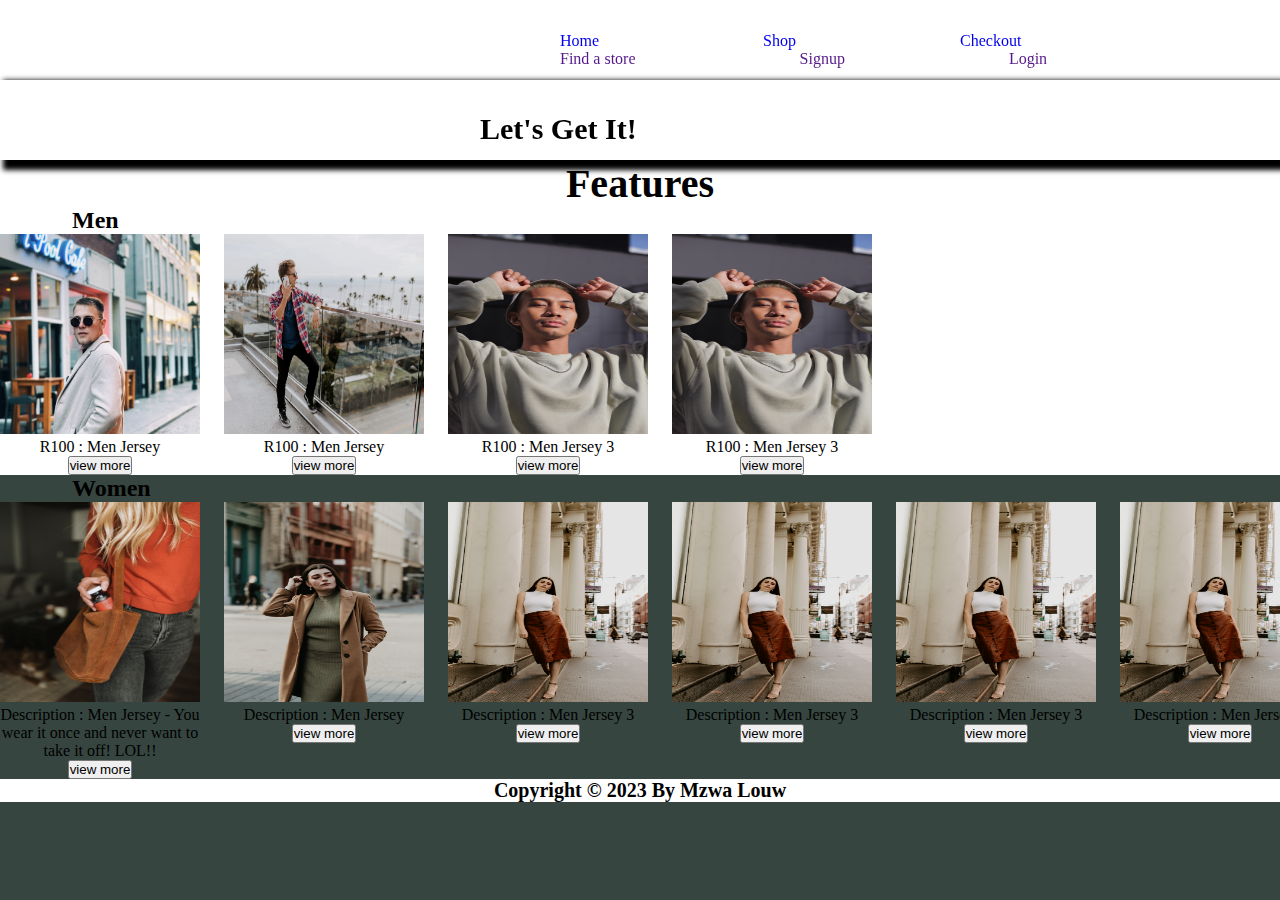
<file: index.html>
<!DOCTYPE html>
<html lang="en">

<head>
    <meta charset="UTF-8">
    <meta name="viewport" content="width=device-width, initial-scale=1.0">
    <title>Home</title>
    <link rel="stylesheet" href="./css/style.css">
</head>

<body>

    <nav class="landing">
        <ul>
            <li><a href="index.html">Home</a></li>
            <li><a href="./html/shop.html">Shop</a></li>
            <li><a href="./html/checkout.html">Checkout</a></li>
            <li><a href="">Find a store</a></li>
            <li><a href="">Signup</a></li>
            <li><a href="">Login</a></li>
        </ul>
    </nav>

    <section class="landing">
        <h1>
            Let's Get It!
        </h1>
        <!-- <img src="img/1.jpg" alt="homeImg" width="200px" height="200px" > -->
    </section>




    <main class="container"> <!-- i need to make this background of  charcoal and insert those features-->
        <h2 id="features_Text">Features</h2>
        <h2 class="category featureBackground1">Men</h2>

        <div class="featured-items featureBackground1">
            <div class="item">
                <img src="./img/men-jacket.jpg" alt="" width="200" height="200">
                <p>R100 : Men Jersey </p>
                <button>view more</button>
            </div>
            <div class="item">
                <img src="./img/men-trouser (2).jpg" alt="" width="200" height="200">
                <p>R100 : Men Jersey </p>
                <button>view more</button>
            </div>
            <div class="item">
                <img src="./img/men-jersey.jpg" alt="" width="200" height="200">
                <p>R100 : Men Jersey 3 </p>
                <button>view more</button>
            </div>
            <div class="item">
                <img src="./img/men-jersey.jpg" alt="" width="200" height="200">
                <p>R100 : Men Jersey 3 </p>
                <button>view more</button>
            </div>


        </div>

        <h2 class="category featureBackground2">Women</h2>
        <div class="featured-items ">
            <div class="item">
                <img src="./img/woman-gersey.jpg" alt="" width="200" height="200">
                <p>Description : Men Jersey - You wear it once and never want to take it off! LOL!!</p>
                <button>view more</button>
            </div>
            <div class="item">
                <img src="./img/woman-jacket.jpg" alt="" width="200" height="200">
                <p>Description : Men Jersey </p>
                <button>view more</button>
            </div>
            <div class="item">
                <img src="./img/woman-skirt.jpg" alt="" width="200" height="200">
                <p>Description : Men Jersey 3 </p>
                <button>view more</button>
            </div>
            <div class="item">
                <img src="./img/woman-skirt.jpg" alt="" width="200" height="200">
                <p>Description : Men Jersey 3 </p>
                <button>view more</button>
            </div>
            <div class="item">
                <img src="./img/woman-skirt.jpg" alt="" width="200" height="200">
                <p>Description : Men Jersey 3 </p>
                <button>view more</button>
            </div>
            <div class="item">
                <img src="./img/woman-skirt.jpg" alt="" width="200" height="200">
                <p>Description : Men Jersey 3 </p>
                <button>view more</button>
            </div>

        </div>

    </main>









    <footer>
        Copyright &copy; 2023 By Mzwa Louw
    </footer>

</body>

</html>
</file>
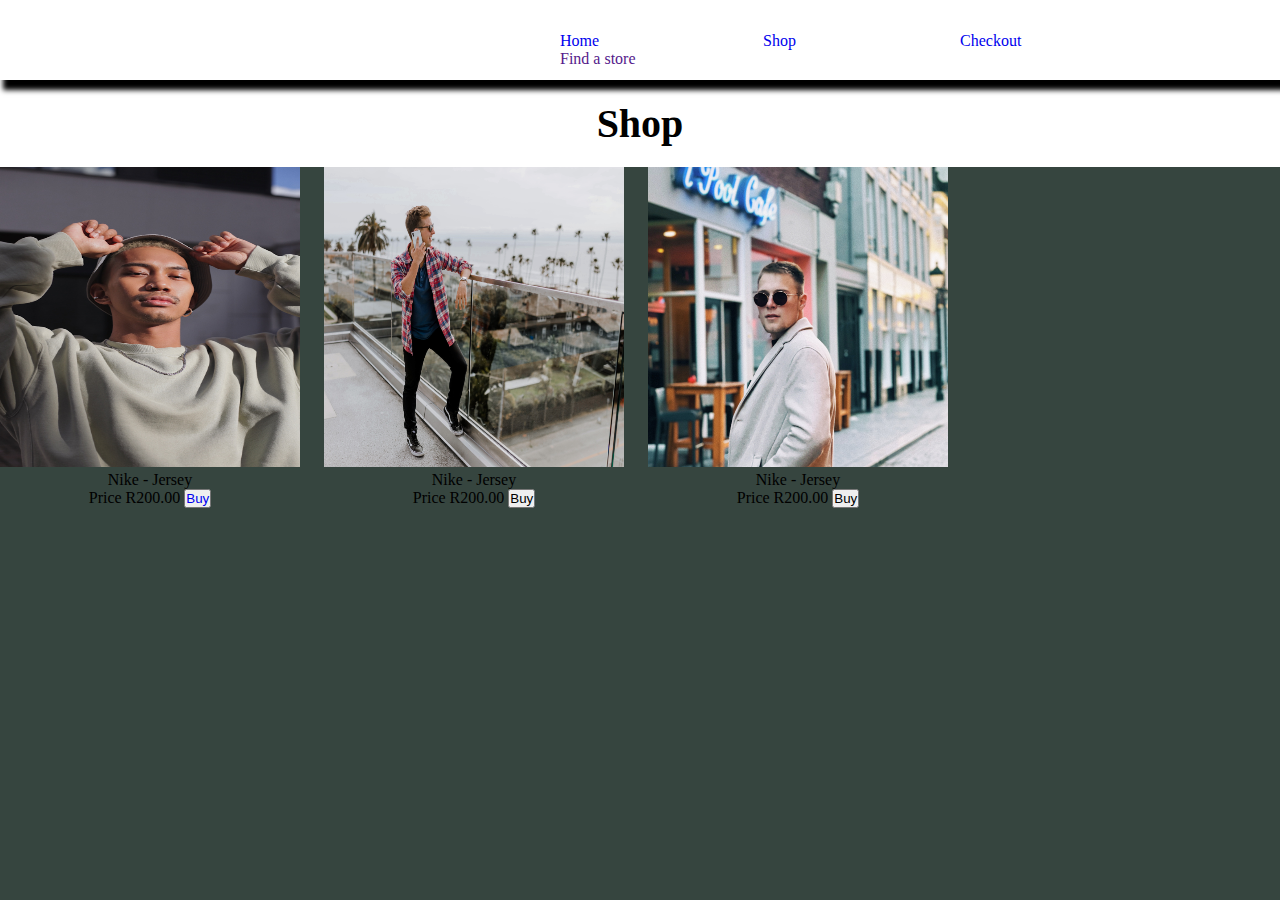
<file: html/shop.html>
<!DOCTYPE html>
<html lang="en">

<head>
    <meta charset="UTF-8">
    <meta name="viewport" content="width=device-width, initial-scale=1.0">
    <title>Shop</title>
    <link rel="stylesheet" href="../css/style.css">
</head>

<body>

    <header>
        <nav class ="landing">

            <ul>
                <li><a href="../index.html">Home</a></li>
                <li><a href="./shop.html">Shop</a></li>
                <li><a href="./checkout.html">Checkout</a></li>
                <li><a href="">Find a store</a></li>
    
            </ul>
        </nav>
    </header>
    


    <main class="container">
        <h1> Shop</h1>
        

        <div class="featured-items">
            <div class="item">
                <img src="../img/men-jersey.jpg" alt="" width="300" height="300">
                <p id="">Nike - Jersey</p>
                <span>Price R200.00</span>
                <button><a href="./checkout.html">Buy</a></button>
            </div>

            <div class="item">
                <img src="../img/men-trouser (2).jpg" alt="" width="300" height="300">
                <p id="">Nike - Jersey</p>
                <span>Price R200.00</span>
                <button><a href="./checkout.html"></a>Buy</button>
            </div>
            
            <div class="item">
                <img src="../img/men-jacket.jpg" alt="" width="300" height="300">
                <p id="">Nike - Jersey</p>
                <span>Price R200.00</span>
                <button><a href="./checkout.html"></a>Buy</button>
            </div>

            
            
        </div>


        






    </main>

</body>

</html>
</file>
<file: css/style.css>
*,
*::after,
*::before{
    margin: 0;
    padding: 0;
    box-sizing: border-box;
}

body{

    background-color: #36453F;
    background-size: 100em;
}

.landing>img[alt="homeImg"]{
    height: 100em;
    width: 120em;
    position: relative;
}

.landing>h1{
    text-align: center;
    text-transform: capitalize;
    font-size: 30px;
    position: absolute;
}
.landing{
    background-color: white;
    box-shadow: .6vw .4vw .4vw .4vw;
    height: 5em;
    padding:2em 0em 0em 30em; 
    position: sticky;
    top: 0;
}

/* .logo{
    background-image: url('../img/m\ logo.png');
    height: 5%;
    width: 5%;
    float: left;
    padding-left: 5%;
} */


/* nav {

} */

ul li{
    display: inline-block;
    height: 5%;
    padding-left: 5em;
    padding-right: 5em;
    
}

@media screen and (width < 1034px) {
    .container :is(.featured-items){
        flex-wrap: wrap;
        grid-template-columns: 2fr 2fr ;
        text-align: center;
        width: 40em;
    }
    
    ul li{
        display: inline-block;
    }

    /* .landing{
        background-color: white;
        box-shadow: .6vw .4vw .4vw .4vw;
        height: 5em;
        padding:2em 0em 0em 5em; 
        position: sticky;
        top: 0;
    } */
    
    .featured-items{
        flex-wrap: wrap;
        grid-template-columns: 2fr 2fr 2fr 2fr;
        grid-template-columns: repeat(2, 1fr);
    }
    
    
}

.container :is(.featured-items){
    display: flex;
    gap: 1.5em;
    grid-template-columns: 2fr 2fr 2fr;
    grid-template-rows: repeat(1, 1fr);
    text-align: center;
}
/* flex-wrap: wrap; */
/* grid-template-columns: 2fr 2fr 2fr 2fr;
grid-template-rows: repeat(2, 1fr); */
/* text-align: center; */

a{
    text-decoration: none;
}


#features_Text{
    font-size: 40px;
    background-color: white;
}
#features_Text2{
    background-color: white;
    float: left;
}

#features_Text{
    text-align: center;
}
.category{
    padding-left: 3em;
}


#heading{
    text-align: center;
    font-size: 40px;

}


/* .featured-items{
    display: grid;
    grid-template-rows: 20rem 1fr auto;
    flex-wrap: wrap    ;
} */


.featureBackground1{
    background-color: white;
}
.featureBackground2{
    background-color: #36453F;
}

.checkout{
    width: 90%;
    height: 25em;
    margin-top:2.5em ;
    margin-right: 5em;
    margin-left: 5em;
    box-shadow: .3vw .4vw .4vw .3vw; 
    background-image: linear-gradient(red blue green);
}


.image-checkout{
    width: 50%;
    padding-top: 2.5em;
    float: left;
    text-align: center;
}

.images-checkout-Description{
    width: 50%;
    padding-top: 2.5rem;
    float: left;
    /* text-align: center; */
}
.buttonss{
    padding-top: 10em;
}
.btn-clear{
    margin-right: 5em;
}
.container>h1{
    background-color: white;
    text-align: center;
    font-size: 40px;
    padding: 20px 20px ;
}








footer{
    background-color: white;
    text-align: center;
    font-size: 20px;
    font-weight: bold;
    background-image: linear-gradient(rgba blue red);
}
</file>
